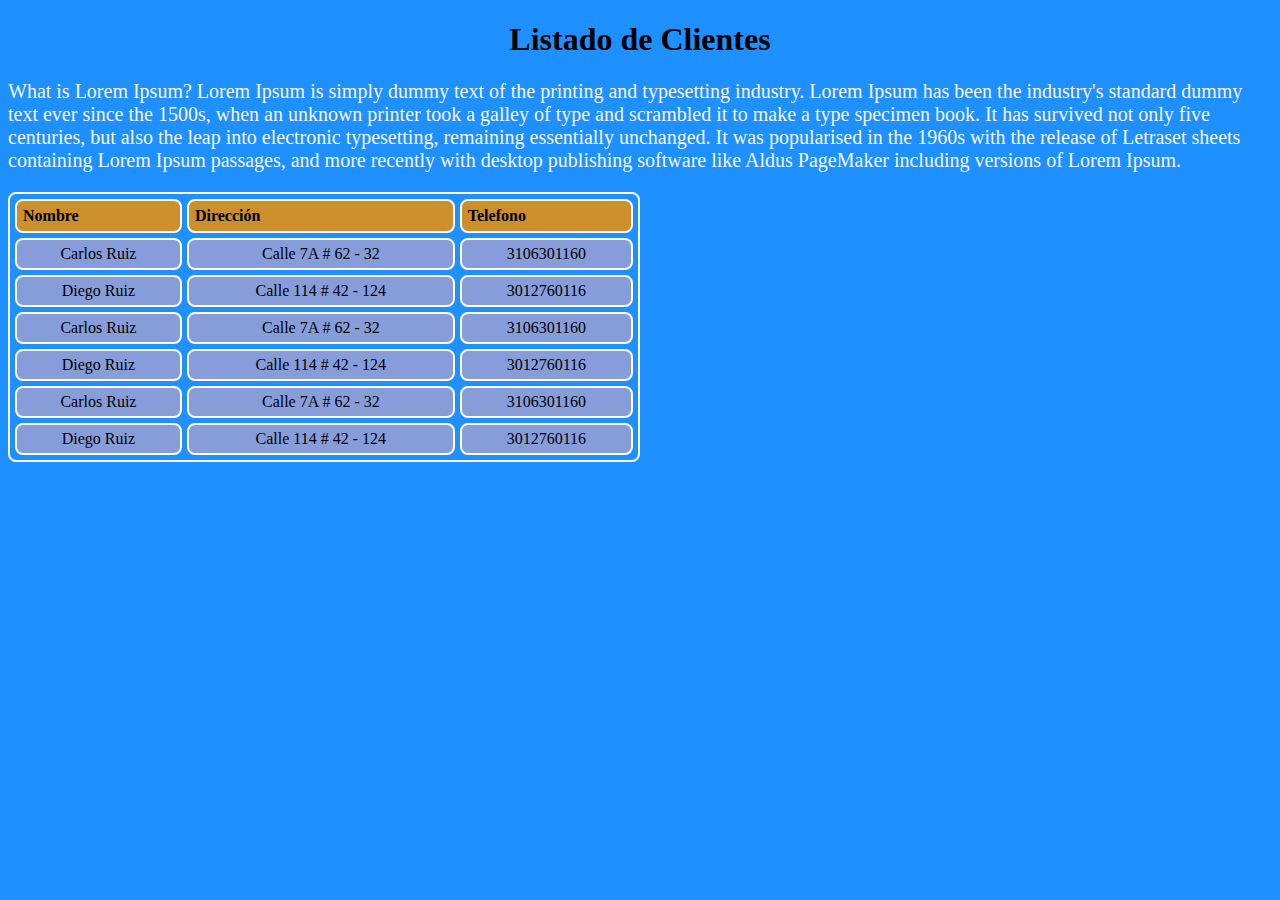
<file: VS_CODE_Ciclo_3/Primer_codigo_Ciclo_3/clientes.html>
<!DOCTYPE html>
<html lang="es">
<head>
    <meta charset="UTF-8">
    <meta http-equiv="X-UA-Compatible" content="IE=edge">
    <meta name="viewport" content="width=device-width, initial-scale=1.0">
    <title>Clientes</title>
    <link rel="stylesheet" href="css/estilos.css">
</head>
<body>

<h1>Listado de Clientes</h1>

<p>What is Lorem Ipsum?
    Lorem Ipsum is simply dummy text of the printing and typesetting industry. Lorem Ipsum has been the industry's standard dummy text ever since the 1500s, when an unknown printer took a galley of type and scrambled it to make a type specimen book. It has survived not only five centuries, but also the leap into electronic typesetting, remaining essentially unchanged. It was popularised in the 1960s with the release of Letraset sheets containing Lorem Ipsum passages, and more recently with desktop publishing software like Aldus PageMaker including versions of Lorem Ipsum.</p>

    <table> 
        <tr>
<th>Nombre</th>
<th>Dirección</th>
<th>Telefono</th>
</tr>
<tr>
    <td>Carlos Ruiz</td>
    <td>Calle 7A # 62 - 32</td>
    <td>3106301160</td>
</tr>
<tr>
    <td>Diego Ruiz</td>
    <td>Calle 114 # 42 - 124</td>
    <td>3012760116</td>
</tr>
<tr>
    <td>Carlos Ruiz</td>
    <td>Calle 7A # 62 - 32</td>
    <td>3106301160</td>
</tr>
<tr>
    <td>Diego Ruiz</td>
    <td>Calle 114 # 42 - 124</td>
    <td>3012760116</td>
</tr>
<tr>
    <td>Carlos Ruiz</td>
    <td>Calle 7A # 62 - 32</td>
    <td>3106301160</td>
</tr>
<tr>
    <td>Diego Ruiz</td>
    <td>Calle 114 # 42 - 124</td>
    <td>3012760116</td>
</tr>

    </table>
    
</body>
</html>
</file>
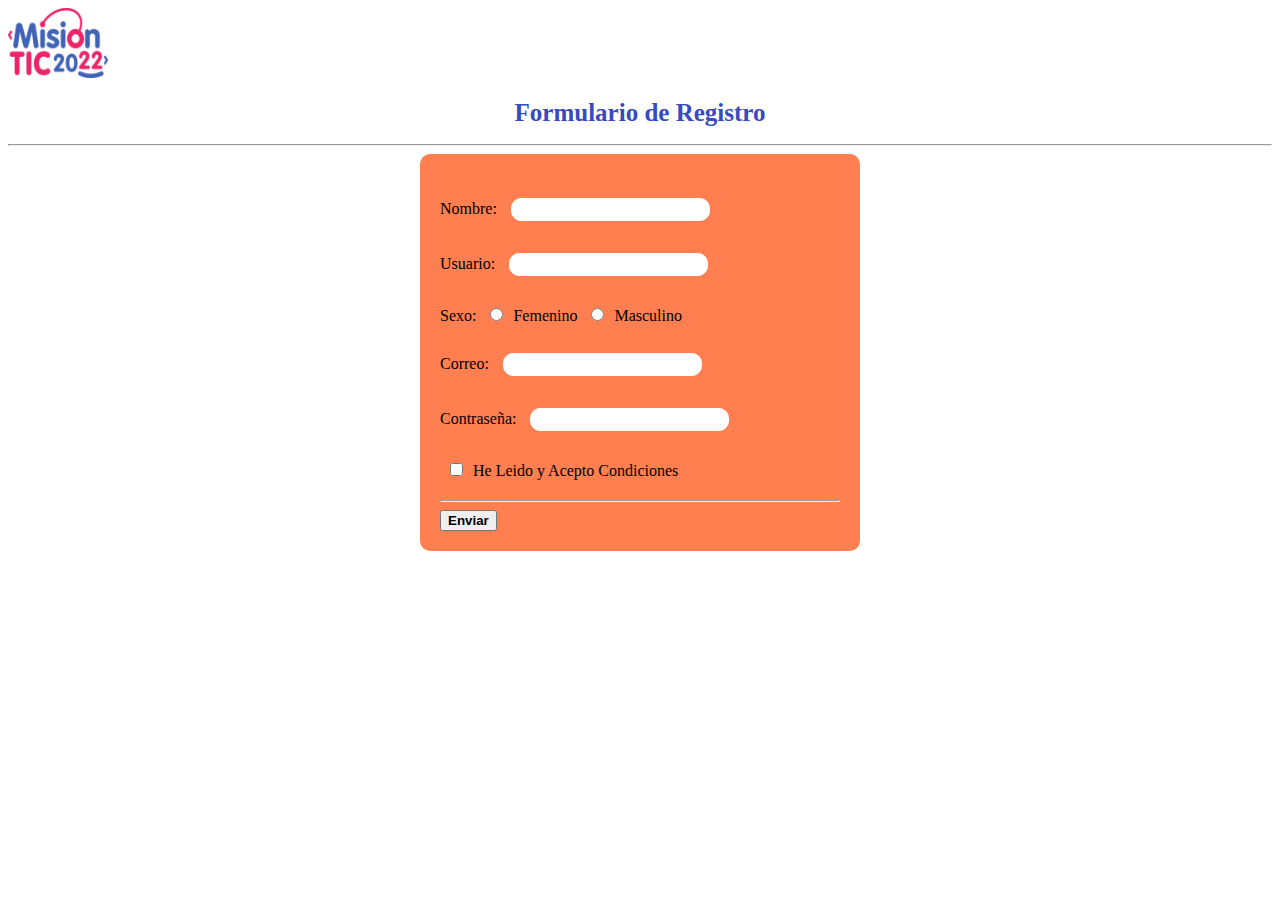
<file: VS_CODE_Ciclo_3/Primer_codigo_Ciclo_3/formulario.html>
<!DOCTYPE html>
<html lang="en">

<head>
   <meta charset="UTF-8">
   <meta http-equiv="X-UA-Compatible" content="IE=edge">
   <meta name="viewport" content="width=device-width, initial-scale=1.0">
   <title>Formulario de Registro</title>
   <script src="js/validaciones.js"></script>
   <link rel="stylesheet" href="css/estiloformulario.css">
   
</head>


<body class="fondo">

   <img src="img/logo-mision.png" alt="" width="100" height="70">
   <h1 class="titulos">Formulario de Registro</h1>

   <hr>
   <form id="formulario" action="" method="get" name="registrouser" onsubmit="validar_formulario()">

      <p>Nombre: <input type="text" name="nombre" maxlength="50" onclick="mensajenombre()"></p>
      <p>Usuario: <input type="text" id="us" name="username" maxlength="50" onclick="validar_formulario()"></p>

      <p>
         Sexo: <input type="radio" name="sexo" value="F">Femenino
         <input type="radio" name="sexo" value="M">Masculino
      </p>

      <p>Correo: <input type="text" name="correo" maxlength="100" oninput="mensajecorreo()"></p>
      <p>Contraseña: <input type="password" name="passw"></p>

      <p><input type="checkbox" name="condiciones">He Leido y Acepto Condiciones</p>

      <hr>

      <button class="botones" type="submit" value="Enviar">Enviar </button>

   </form>
</body>

</html>
</file>
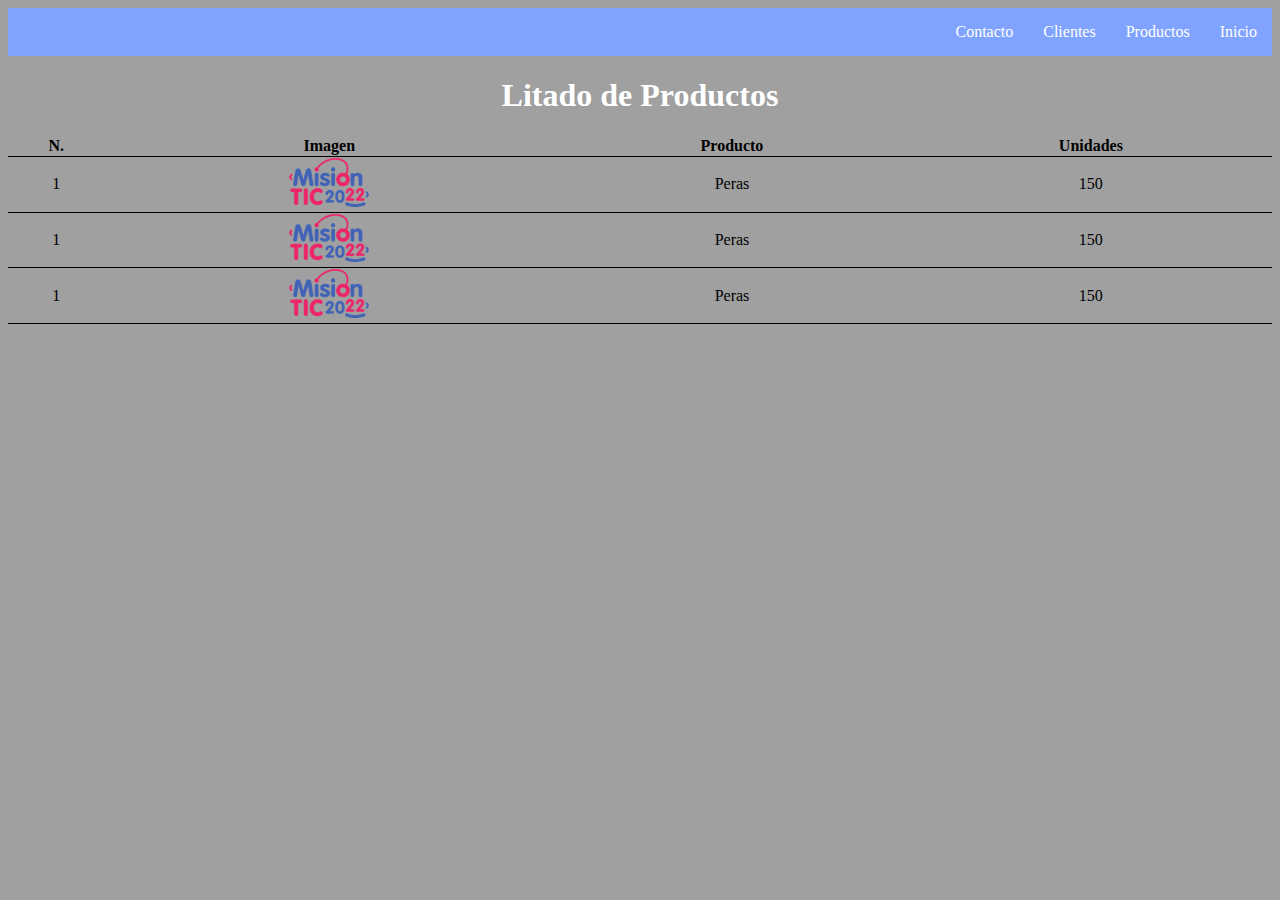
<file: VS_CODE_Ciclo_3/Primer_codigo_Ciclo_3/productos.html>
<!DOCTYPE html>
<html lang="en">
<head>
    <meta charset="UTF-8">
    <meta http-equiv="X-UA-Compatible" content="IE=edge">
    <meta name="viewport" content="width=device-width, initial-scale=1.0">
    <title>Listado de Productos</title>
    <link rel="stylesheet" href="css/estilo1.css">
</head>
<body class="fondo">
<ul class="menu">
    <li> <a href="#inicio">Inicio</a></li>
    <li> <a href="#productos">Productos</a></li>
    <li> <a href="#clientes">Clientes</a></li>
    <li> <a href="#contacto">Contacto</a></li>

</ul>

<h1 class="centrado colorblanco">Litado de Productos</h1>   

<table class="tabla">

<tr class="enctabla">
<th>N.</th>
<th>Imagen</th>
<th>Producto</th>
<th>Unidades</th>

</tr>

<tr class="enctabla">

    <td>1</td>
    <td><img class="imagenes" src="img/logo-mision.png" alt="" width="80"></td>
    <td>Peras</td>
    <td>150</td>
</tr>
<tr class="enctabla">

    <td>1</td>
    <td><img class="imagenes" src="img/logo-mision.png" alt="" width="80"></td>
    <td>Peras</td>
    <td>150</td>
</tr>
<tr class="enctabla">

    <td>1</td>
    <td><img class="imagenes" src="img/logo-mision.png" alt="" width="80"></td>
    <td>Peras</td>
    <td>150</td>
</tr>

</table>
 
    
</body>
</html>
</file>
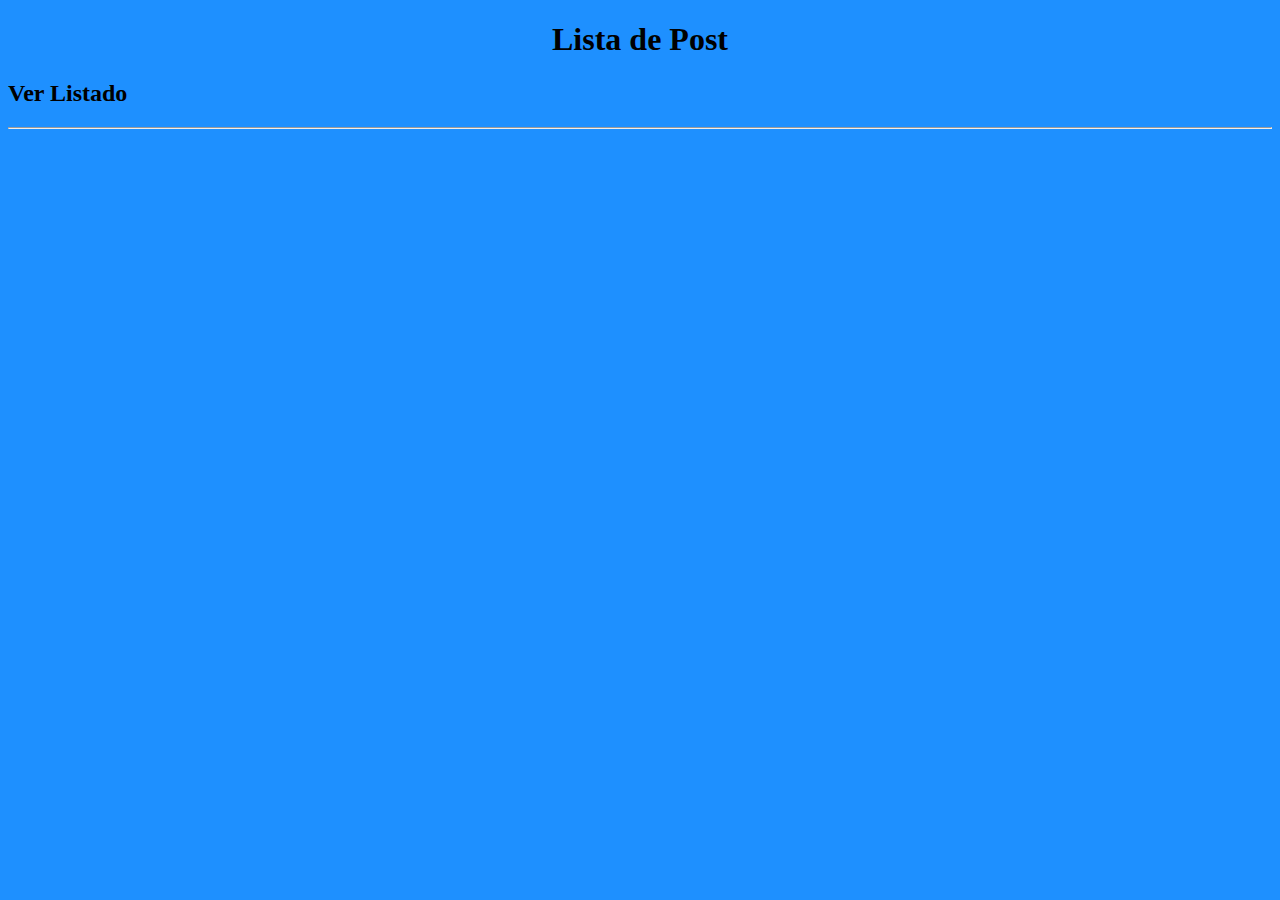
<file: VS_CODE_Ciclo_3/Primer_codigo_Ciclo_3/verPost.html>
<!DOCTYPE html>
<html lang="en">
<head>
    <meta charset="UTF-8">
    <meta http-equiv="X-UA-Compatible" content="IE=edge">
    <meta name="viewport" content="width=device-width, initial-scale=1.0">
    <script src="js/consultas.js"> </script>
    <link rel="stylesheet" href="css/estilos.css">
    <title>Document</title>


</head>
<body>
    <h1> Lista de Post</h1>
    <h2 onclick="verPost();">Ver Listado</h2>
<hr>
<div id="informacion">

</div>

</body>
</html>
</file>
<file: VS_CODE_Ciclo_3/Primer_codigo_Ciclo_3/css/estilos.css>
body{
    background-color: dodgerblue;
}

h1{
    color: black;
    text-align: center;
}

p{
    font-family: Verdana;
    font-size: 20px;
    color: whitesmoke;
}
table {
width: 50%;
border-spacing: 5px;


}
table, th, td {

    border: 2px solid white;
    border-radius: 8px;

}
th {
background-color: rgb(205, 143, 44);
text-align: left;
padding: 6px;


}
td {

    background-color: rgba(145, 159, 214, 0.912);
    color: rgb(0, 0, 0);
    text-align: center;
    padding: 5px;
}
</file>
<file: VS_CODE_Ciclo_3/Primer_codigo_Ciclo_3/css/estiloformulario.css>
.fondo{
    background-color: white;
}
.titulos{

color: rgb(56, 74, 192);
text-align: center;
font-family: Tahoma;
font-size: 25PX;


}

#formulario {
width: 400px;
padding: 20px;
border-radius: 10px;
margin: auto;
background-color: coral;
font-family: Tahoma;

}

form input{

    padding: 3px 10px ;
    border: 1px solid white;
    border-radius: 10px;
    margin: 8px 10px;
    display: inline-block;

    
}

.botones {

    text-align: center;
    font-weight: bold;

}
</file>
<file: VS_CODE_Ciclo_3/Primer_codigo_Ciclo_3/css/estilo1.css>
.colorblanco{
    color: white;
}
.fondo{

    background-color: rgb(160, 160, 160);
}
.centrado{
    text-align: center;
}
.izquierda{
    text-align: left;
}

.tabla{

    width: 100%;
    border-collapse: collapse;

}

.enctabla{
    padding: 5px;
    border-bottom: 1px solid;
    text-align: center;
}
.menu{
list-style-type: none;
margin: 0;
padding: 0;
overflow: hidden;
background-color: rgb(127, 163, 255);

}

li {
float: right;
}
li a{

    display: block;
    color: white;
    text-align: center;
    padding: 15px;
    text-decoration: none;
    font-family: Tahoma;
}
li a:hover{

    background-color: grey;
}

.imagenes{
    width: 40;
    height: 40;
}
</file>
